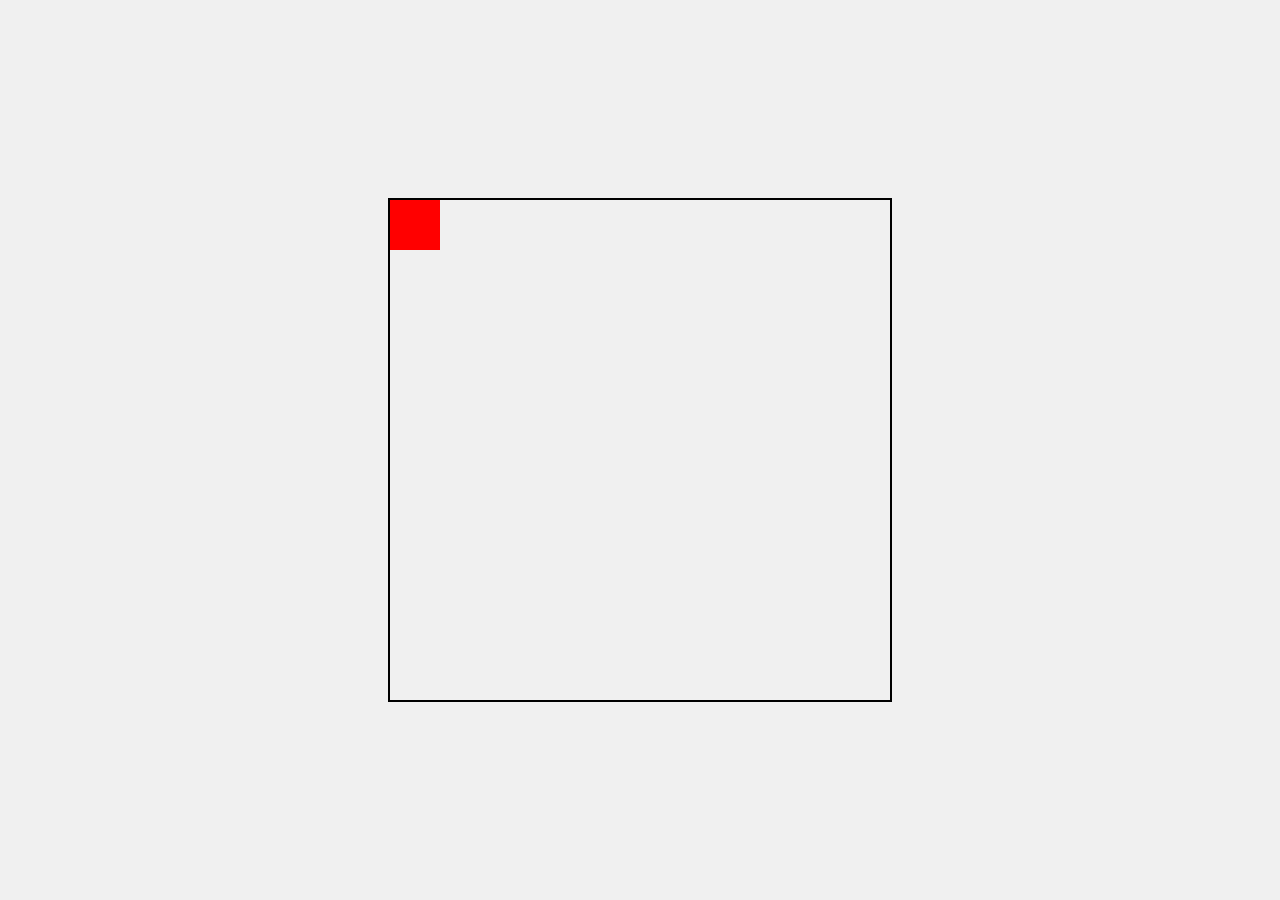
<file: Moving Box/index.html>
<!DOCTYPE html>
<html lang="en">
  <head>
    <meta charset="UTF-8" />
    <meta name="viewport" content="width=device-width, initial-scale=1.0" />
    <title>Moving Box</title>
    <link rel="stylesheet" href="./style.css" />
  </head>
  <body>
    <div id="container">
      <div id="box"></div>
    </div>

    <script src="script.js"></script>
  </body>
</html>
</file>
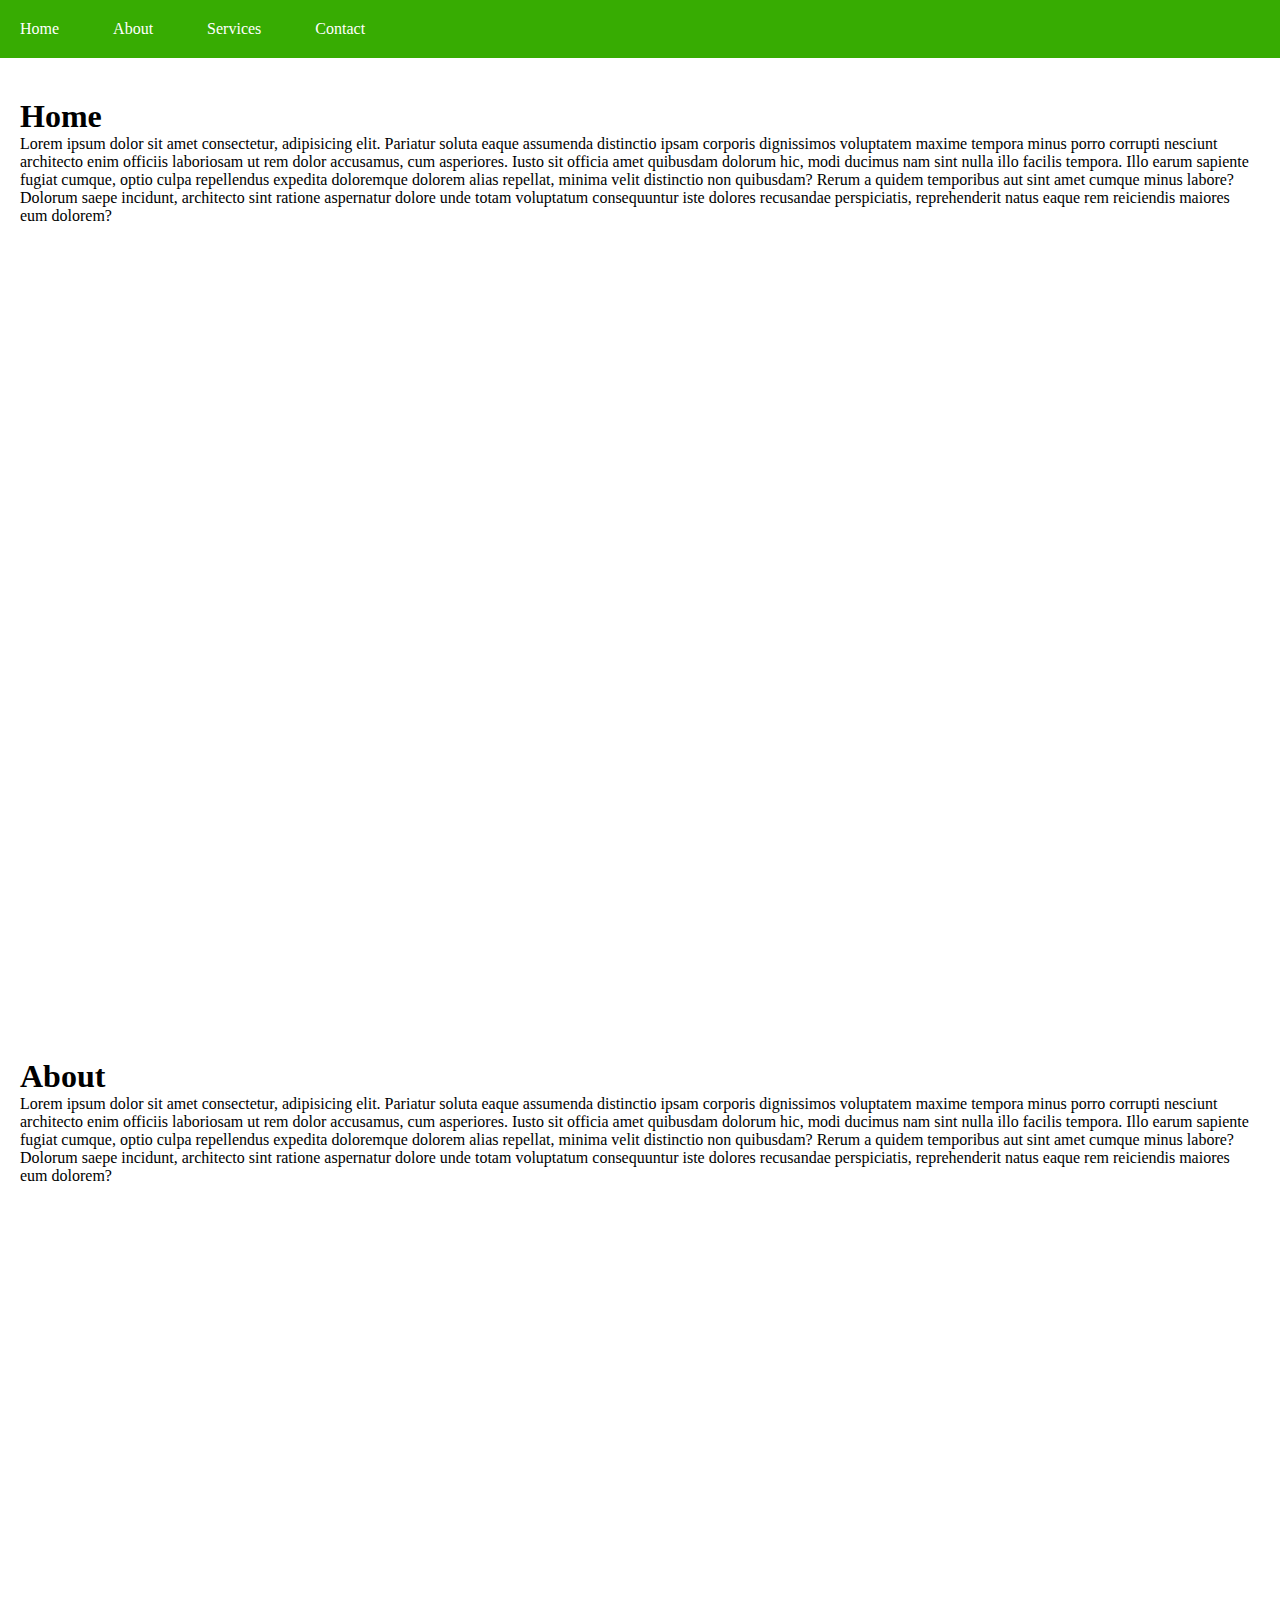
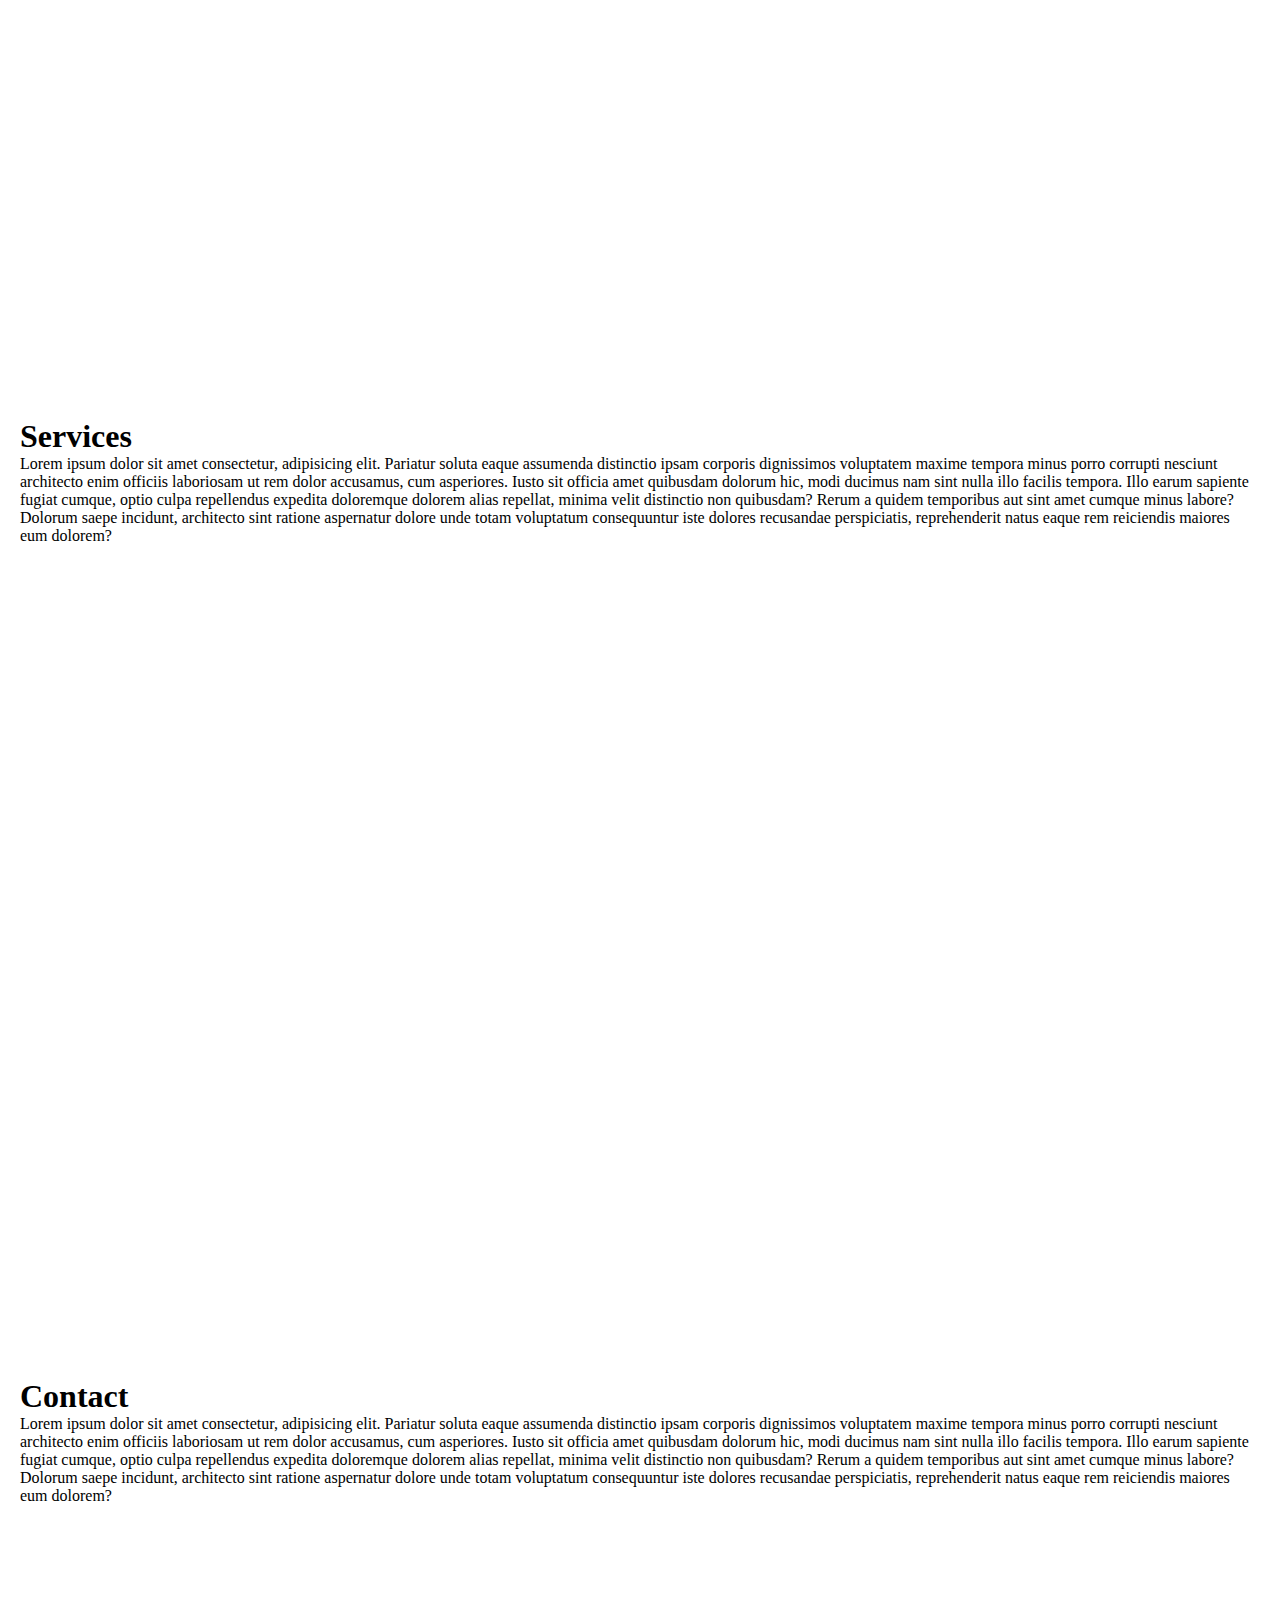
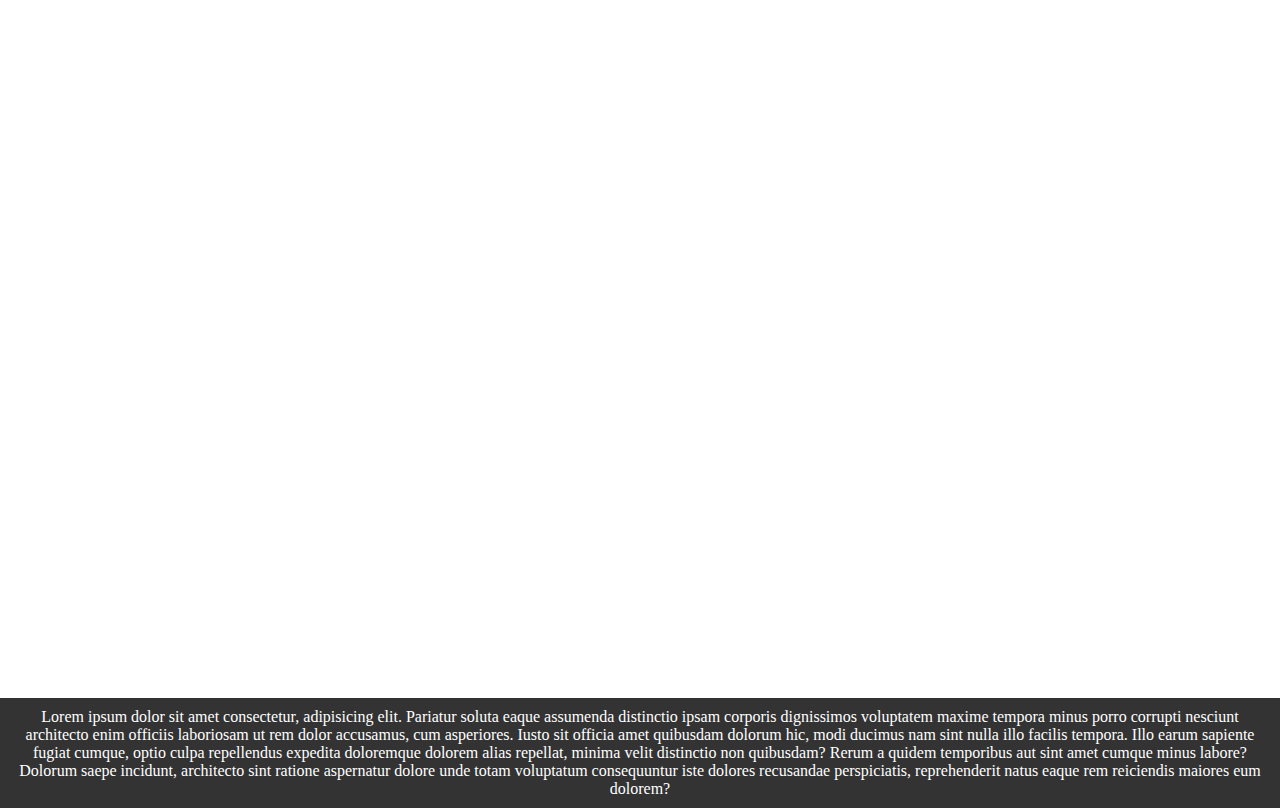
<file: scroll/index.html>
<!DOCTYPE html>
<html lang="en">
  <head>
    <meta charset="UTF-8" />
    <meta name="viewport" content="width=device-width, initial-scale=1.0" />
    <title>Scroll</title>
    <link rel="stylesheet" href="style.css" />
  </head>
  <body>
    <header>
      <nav>
        <ul>
          <li><a href="#home">Home</a></li>
          <li><a href="#about">About</a></li>
          <li><a href="#services">Services</a></li>
          <li><a href="#contact">Contact</a></li>
        </ul>
      </nav>
    </header>

    <main>
      <section id="home">
        <h1>Home</h1>
        <p>
          Lorem ipsum dolor sit amet consectetur, adipisicing elit. Pariatur
          soluta eaque assumenda distinctio ipsam corporis dignissimos
          voluptatem maxime tempora minus porro corrupti nesciunt architecto
          enim officiis laboriosam ut rem dolor accusamus, cum asperiores. Iusto
          sit officia amet quibusdam dolorum hic, modi ducimus nam sint nulla
          illo facilis tempora. Illo earum sapiente fugiat cumque, optio culpa
          repellendus expedita doloremque dolorem alias repellat, minima velit
          distinctio non quibusdam? Rerum a quidem temporibus aut sint amet
          cumque minus labore? Dolorum saepe incidunt, architecto sint ratione
          aspernatur dolore unde totam voluptatum consequuntur iste dolores
          recusandae perspiciatis, reprehenderit natus eaque rem reiciendis
          maiores eum dolorem?
        </p>
      </section>

      <section id="about">
        <h1>About</h1>
        <p>
          Lorem ipsum dolor sit amet consectetur, adipisicing elit. Pariatur
          soluta eaque assumenda distinctio ipsam corporis dignissimos
          voluptatem maxime tempora minus porro corrupti nesciunt architecto
          enim officiis laboriosam ut rem dolor accusamus, cum asperiores. Iusto
          sit officia amet quibusdam dolorum hic, modi ducimus nam sint nulla
          illo facilis tempora. Illo earum sapiente fugiat cumque, optio culpa
          repellendus expedita doloremque dolorem alias repellat, minima velit
          distinctio non quibusdam? Rerum a quidem temporibus aut sint amet
          cumque minus labore? Dolorum saepe incidunt, architecto sint ratione
          aspernatur dolore unde totam voluptatum consequuntur iste dolores
          recusandae perspiciatis, reprehenderit natus eaque rem reiciendis
          maiores eum dolorem?
        </p>
      </section>

      <section id="services">
        <h1>Services</h1>
        <p>
          Lorem ipsum dolor sit amet consectetur, adipisicing elit. Pariatur
          soluta eaque assumenda distinctio ipsam corporis dignissimos
          voluptatem maxime tempora minus porro corrupti nesciunt architecto
          enim officiis laboriosam ut rem dolor accusamus, cum asperiores. Iusto
          sit officia amet quibusdam dolorum hic, modi ducimus nam sint nulla
          illo facilis tempora. Illo earum sapiente fugiat cumque, optio culpa
          repellendus expedita doloremque dolorem alias repellat, minima velit
          distinctio non quibusdam? Rerum a quidem temporibus aut sint amet
          cumque minus labore? Dolorum saepe incidunt, architecto sint ratione
          aspernatur dolore unde totam voluptatum consequuntur iste dolores
          recusandae perspiciatis, reprehenderit natus eaque rem reiciendis
          maiores eum dolorem?
        </p>
      </section>

      <section id="contact">
        <h1>Contact</h1>
        <p>
          Lorem ipsum dolor sit amet consectetur, adipisicing elit. Pariatur
          soluta eaque assumenda distinctio ipsam corporis dignissimos
          voluptatem maxime tempora minus porro corrupti nesciunt architecto
          enim officiis laboriosam ut rem dolor accusamus, cum asperiores. Iusto
          sit officia amet quibusdam dolorum hic, modi ducimus nam sint nulla
          illo facilis tempora. Illo earum sapiente fugiat cumque, optio culpa
          repellendus expedita doloremque dolorem alias repellat, minima velit
          distinctio non quibusdam? Rerum a quidem temporibus aut sint amet
          cumque minus labore? Dolorum saepe incidunt, architecto sint ratione
          aspernatur dolore unde totam voluptatum consequuntur iste dolores
          recusandae perspiciatis, reprehenderit natus eaque rem reiciendis
          maiores eum dolorem?
        </p>
      </section>
    </main>

    <footer>
      <p>
        Lorem ipsum dolor sit amet consectetur, adipisicing elit. Pariatur
        soluta eaque assumenda distinctio ipsam corporis dignissimos voluptatem
        maxime tempora minus porro corrupti nesciunt architecto enim officiis
        laboriosam ut rem dolor accusamus, cum asperiores. Iusto sit officia
        amet quibusdam dolorum hic, modi ducimus nam sint nulla illo facilis
        tempora. Illo earum sapiente fugiat cumque, optio culpa repellendus
        expedita doloremque dolorem alias repellat, minima velit distinctio non
        quibusdam? Rerum a quidem temporibus aut sint amet cumque minus labore?
        Dolorum saepe incidunt, architecto sint ratione aspernatur dolore unde
        totam voluptatum consequuntur iste dolores recusandae perspiciatis,
        reprehenderit natus eaque rem reiciendis maiores eum dolorem?
      </p>
    </footer>

    <script src="script.js"></script>
  </body>
</html>
</file>
<file: Moving Box/style.css>
body {
  display: flex;
  justify-content: center;
  align-items: center;
  height: 100vh;
  margin: 0;
  background-color: #f0f0f0;
}
#container {
  width: 500px;
  height: 500px;
  position: relative;
  border: 2px solid #000;
  overflow: hidden;
}
#box {
  width: 50px;
  height: 50px;
  background-color: red;
  position: absolute;
  top: 0;
  left: 0;
}
</file>
<file: scroll/style.css>
* {
  margin: 0;
  padding: 0;
  list-style-type: none;
}

header {
  background: #37ac02;
  padding: 20px;
}

nav ul li {
  display: inline;
  margin-right: 50px;
}

nav ul li a {
  color: white;
  text-decoration: none;
}

section {
  min-height: 100vh;
  padding: 20px;
  margin-top: 20px;
}

footer {
  text-align: center;
  padding: 10px;
  background: #333;
  color: white;
}
</file>
